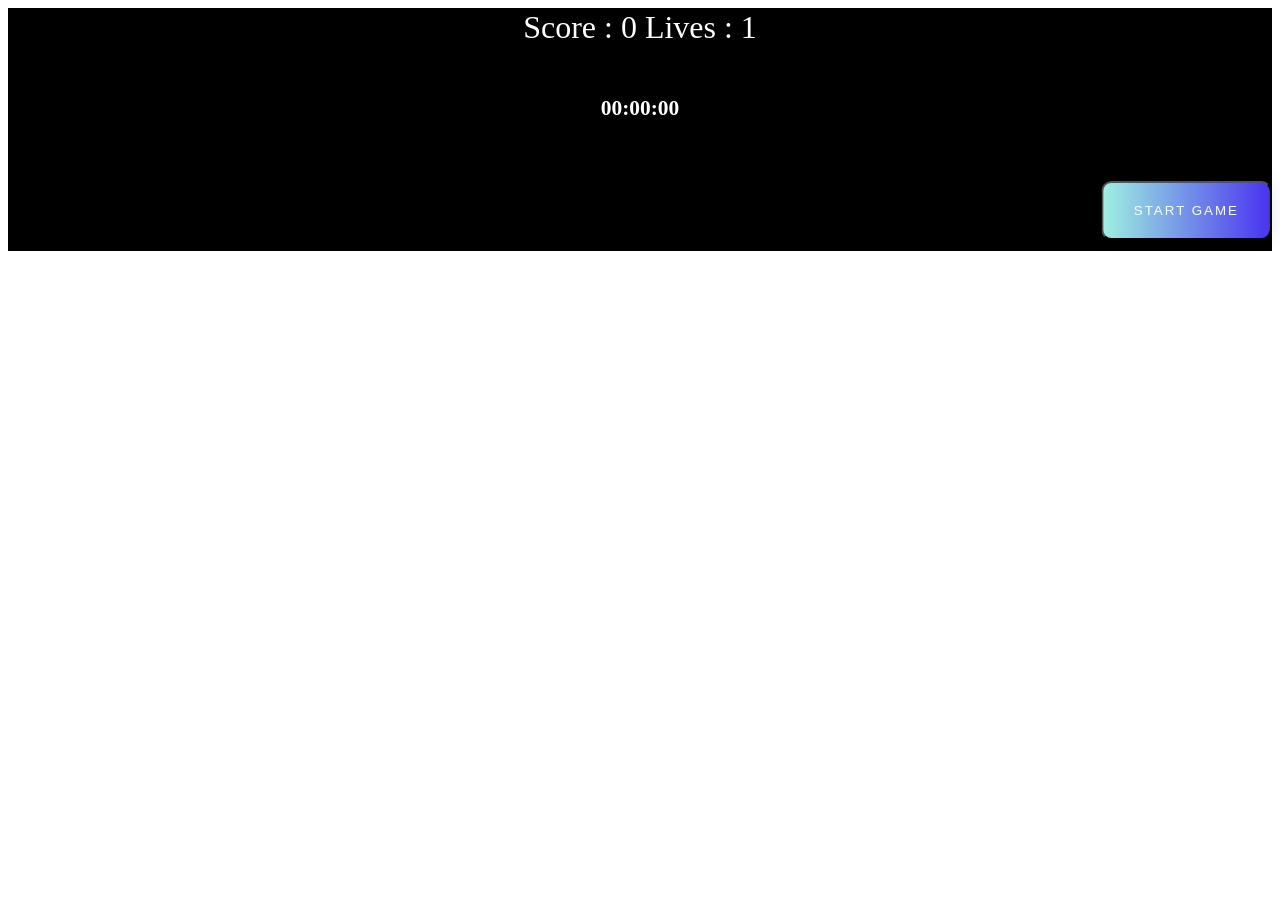
<file: index.html>
<!DOCTYPE html>
<html>
    <head><title>PacMan Game V2</title>
    <link rel="stylesheet" href="style.css">
    </head>
    <body>
        <div class="scoreBoard">
            <span class="score">Score : 0</span>
            <span class="lives">Lives : 1</span>
            <span class="wins">BIM! You win! ^-^</span>
            <h6><time>00:00:00</time></h6>
            <button class="pause">Pause</button>
            <button class="countinue">Countinue</button>
            <button class="restart">Restart</button>
            <button class="btn">Start Game</button>

            
        </div>
            <div class="grid"></div>

  
        <div class="ghost">
            <div class="eyes eyeleft"></div>
            <div class="eyes eyeright"></div>
        </div>
  

        <div class="pacman">
            <div class="eye"></div>
            <div class="mouth"></div>
        </div>
 

 



        <script src="app.js"></script>
    </body>
</html>
</file>
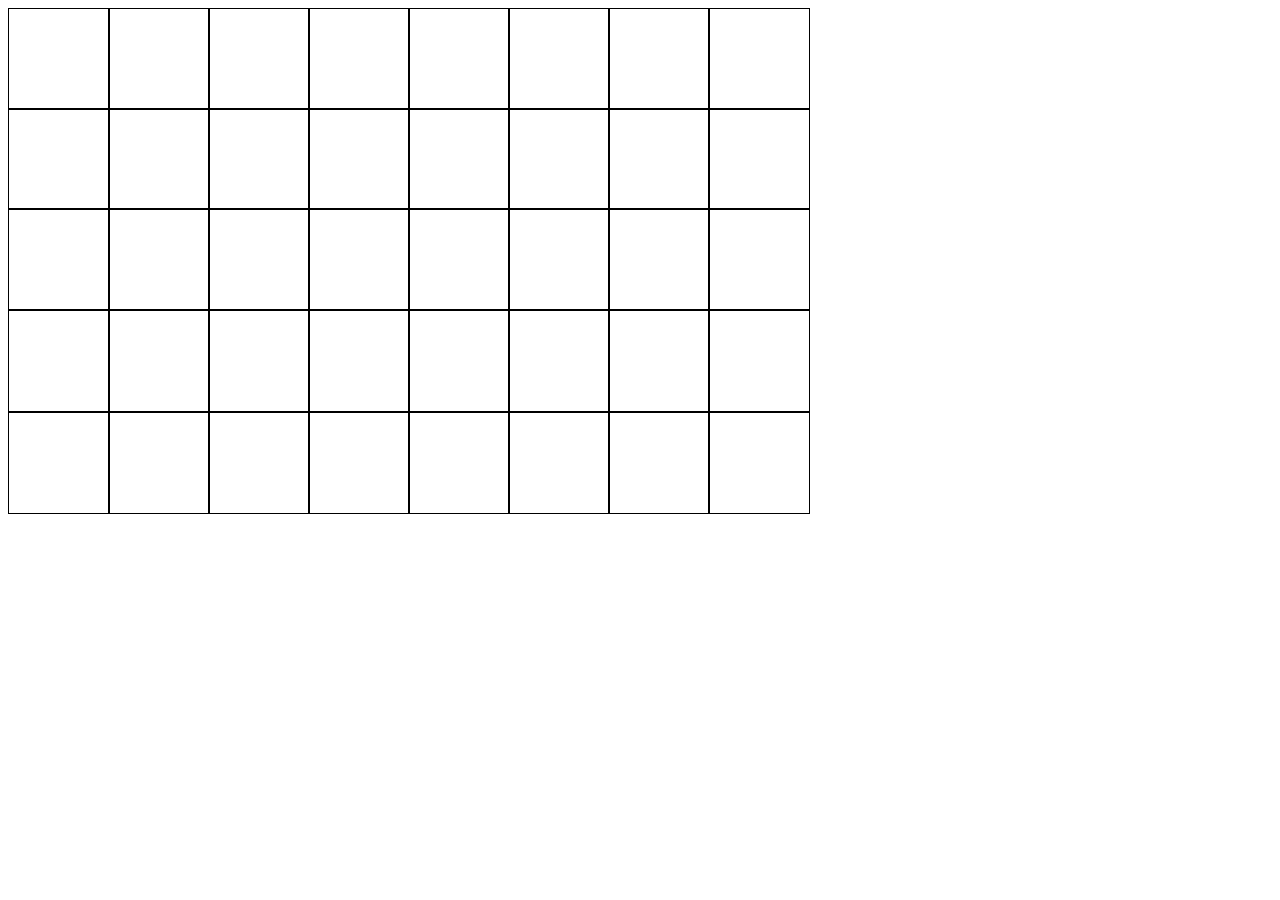
<file: cssgrid.html>
<html>
    <head>
        <style>
            #container {
                display: grid;
                grid-template-columns: 100px 100px  100px 100px 100px 100px 100px 100px;
                grid-template-rows: 100px 100px;
            }
            #container div{
                height:100px;
                width:100px;
                border: 1px solid black;
            }
        </style>
    </head>
    <body>
        <div id="container">
            <div></div>
            <div></div>
            <div></div>
            <div></div>
            <div></div>
            <div></div>
            <div></div>
            <div></div> <div></div>
            <div></div>
            <div></div>
            <div></div>
            <div></div>
            <div></div>
            <div></div>
            <div></div> <div></div>
            <div></div>
            <div></div>
            <div></div>
            <div></div>
            <div></div>
            <div></div>
            <div></div> <div></div>
            <div></div>
            <div></div>
            <div></div>
            <div></div>
            <div></div>
            <div></div>
            <div></div> <div></div>
            <div></div>
            <div></div>
            <div></div>
            <div></div>
            <div></div>
            <div></div>
            <div></div>
          </div>
    </body>
</html>
</file>
<file: style.css>
* {
    box-sizing: border-box;
}
.boxStart{
    position: relative;
    height:200px;
    width:200px;
    border: 1px solid red;
    background-color: black;
}
.ghost{
    position: absolute;
    height: 100%;
    width:80%;
    top:0;
    left:10%;
    border:1px solid black;
    border-radius: 20px;
    background-color: green;
    z-index: 3;
}

.eyes{
    position: absolute;
    display: inline-block;
    height: 30%;
    width: 30%;
    border-radius: 50%;
    bottom: 45%;
    background-color: white;
}
.eyeleft {
    left: 10%;
}
.eyeright {
    right:10%;
}
.eyes:after{
    position: absolute;
    bottom: 35%;
    content: " ";
    background-color: black;
    height: 50%;
    width: 50%;
    left:20%;
    border-radius: 50%;
}

.pacman{
    z-index: 2;
    position: absolute;
    height: 80%;
    width:80%;
    top:10%;
    left:10%;
    border-radius: 50%;
    background-color: yellow;
}

.eye {
    position: absolute;
    left: 20%;
    top:20%;
    width:20%;
    background-color: black;
    border-radius: 50%;
    height: 20%;
}
.mouth{
    position: absolute;
    left: 60%;
    bottom:35%;
    width: 40%;
    background-color: black;
    height: 10%;
}

.dot{
    position: absolute;
    left: 35%;
    top:35%;
    width: 25%;
    height: 25%;
    background-color: white;
    border-radius: 50%;
}
.superdot{
    position: absolute;
    left: 25%;
    top:25%;
    width: 50%;
    height: 50%;
    background-color: goldenrod;
    border-radius: 50%;
}

.wall{
    background-color: lightskyblue;
    width: 100%;
    height:100%;
}
.hideout {
    background-color: #333;
    width: 100%;
    height:100%; 
}
.grid{
    margin: auto;
    padding-top: 1px;
    justify-content: center;
    display: grid;
    cursor: grab;
    background-color: black;
    overflow: hidden;
}
.box{
    font-size: 3rem;
    text-align: center;
    position: relative;
}

.scoreBoard{
    background-color: black;
    text-align: center;
    font-size: 2em;
    color:white;
    padding: 1px;
}


/* .pause{
    font-size: 2em;
    width:10%;
    display: block;
    padding:10px;
    margin: auto;
}

.countinue{
    font-size: 2em;
    width:10%;
    display: block;
    padding:10px;
    margin: auto;
    
}

.restart{
    font-size: 2em;
    width: 10%;
    display: block;
    padding:10px;
    margin: auto;
} */
.pause {
    text-decoration: none;
    display: inline-block;
    color: white;
    padding: 20px 30px;
    margin: 10px 20px;
    border-radius: 10px;
    font-family: 'Montserrat', sans-serif;
    text-transform: uppercase;
    letter-spacing: 2px;
    position: relative;
    left: 50%;
    transform: translate(-50%, 0); 
    background-image: linear-gradient(to right, #9EEFE1 0%, #4830F0 51%, #9EEFE1 100%);
    background-size: 200% auto;
    box-shadow: 0 0 20px rgba(0, 0, 0, .1);
    transition: .5s;
  }
  .pause:hover {
    background-position: right center;
  }
.restart {
    text-decoration: none;
    display: inline-block;
    color: white;
    padding: 20px 30px;
    margin: 10px 20px;
    border-radius: 10px;
    position: relative;
    left: 50%;
    transform: translate(-50%, 0); 
    font-family: 'Montserrat', sans-serif;
    text-transform: uppercase;
    letter-spacing: 2px;
    background-image: linear-gradient(to right, #9EEFE1 0%, #4830F0 51%, #9EEFE1 100%);
    background-size: 200% auto;
    box-shadow: 0 0 20px rgba(0, 0, 0, .1);
    transition: .5s;
  }
  .restart:hover {
    background-position: right center;
  }

.countinue {
    text-decoration: none;
    display: inline-block;
    color: white;
    padding: 20px 30px;
    margin: 10px 20px;
    border-radius: 10px;
    font-family: 'Montserrat', sans-serif;
    text-transform: uppercase;
    letter-spacing: 2px;
    position: relative;
    left: 50%;
    transform: translate(-50%, 0); 
    background-image: linear-gradient(to right, #9EEFE1 0%, #4830F0 51%, #9EEFE1 100%);
    background-size: 200% auto;
    box-shadow: 0 0 20px rgba(0, 0, 0, .1);
    transition: .5s;
  }
  .countinue:hover {
    background-position: right center;
  }


.btn {
 text-decoration: none;
display: inline-block;
color: white;
padding: 20px 30px;
margin: 10px 20px;
 border-radius: 10px;
   text-transform: uppercase;
 letter-spacing: 2px;
position: relative;
 left: 50%;
transform: translate(-50%, 0); 
 background-image: linear-gradient(to right, #9EEFE1 0%, #4830F0 51%, #9EEFE1 100%);
background-size: 200% auto;
box-shadow: 0 0 20px rgba(0, 0, 0, .1);
transition: .5s;
 }
.btn:hover {
  background-position: right center;
}
</file>
